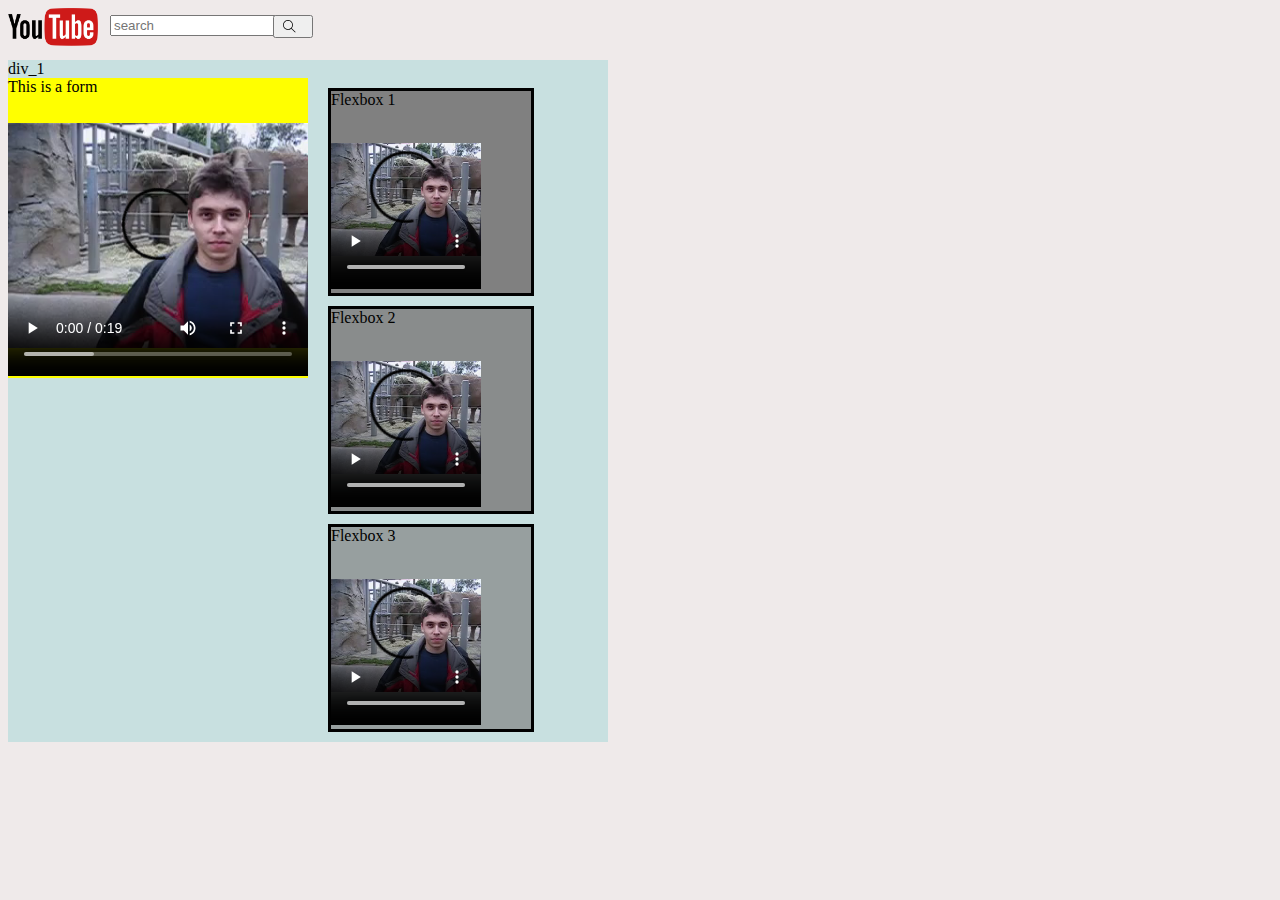
<file: starting-files/index.html>
<!--
  This is a starting index.html for your youtube clone, take the time necessary to follow the steps described in your Readme file or in the platform.
  Good luck !
-->
<!DOCTYPE html>
<html lang="en">
<head>
  <img src="Logo_of_YouTube_(2015-2017).svg.png">
  <input class="search" type="search" name="search" placeholder="search">
  <div class="div_5">
    <button id="search-icon-legacy" class="style-scope ytd-searchbox" aria-label="Search">
    <yt-icon class="style-scope ytd-searchbox"><!--css-build:shady--><!--css-build:shady--><yt-icon-shape class="style-scope yt-icon"><icon-shape class="yt-spec-icon-shape"><div style="width: 70%; height: 70%; fill: currentcolor;"><svg enable-background="new 0 0 24 24" height="24" viewBox="0 0 24 24" width="24" focusable="false" style="pointer-events: none; display: block; width: 100%; height: 100%;"><path d="m20.87 20.17-5.59-5.59C16.35 13.35 17 11.75 17 10c0-3.87-3.13-7-7-7s-7 3.13-7 7 3.13 7 7 7c1.75 0 3.35-.65 4.58-1.71l5.59 5.59.7-.71zM10 16c-3.31 0-6-2.69-6-6s2.69-6 6-6 6 2.69 6 6-2.69 6-6 6z"></path></svg></div></icon-shape></yt-icon-shape></yt-icon>
    <tp-yt-paper-tooltip prefix="" class="style-scope ytd-searchbox" role="tooltip" tabindex="-1" style="left: 601.375px; top: 62px;"><!--css-build:shady--><div id="tooltip" class="style-scope tp-yt-paper-tooltip hidden" style-target="tooltip">
      </div>
  </div>
  <link rel="stylesheet" href="youtube.css">
  <meta charset="UTF-8">
  <meta name="viewport" content="width=device-width, initial-scale=1.0">
</head>

<body>
  <div id="div_1">
    <div class_div2> div_1
      <form> This is a form
        <video width="300" height="280" controls>
          <source src="me-at-the-zoo.mp4" type="video/mp4">
        </video>

      </form>
  </div>


    <div class="flexbox-container">
            <div class="flexbox-item flexbox-item-1">Flexbox 1
              <video width="150" height="180" controls>
                <source src="me-at-the-zoo.mp4" type="video/mp4">
              </video>
            </div>
            <div class="flexbox-item flexbox-item-2">Flexbox 2
              <video width="150" height="180" controls>
                <source src="me-at-the-zoo.mp4" type="video/mp4">
              </video>
            </div> 
            <div class="flexbox-item flexbox-item-3">Flexbox 3
              <video width="150" height="180" controls>
                <source src="me-at-the-zoo.mp4" type="video/mp4">
              </video>
            </div>
        </div>
  </div>
</body>
</html>
</file>
<file: starting-files/youtube.css>
img{
    width: 90px;
    position: relative;
    left: 0px;
}
.search{
    position: absolute;
    top: 15px;
    left: 110px;
}
.style-scope ytd-searchbox{
    width: 10px;
    height: 5px;
}
.div_5{
    position: relative;
    left: 265px;
    top: -35px;
    height: 10px;
}
body {
    background-color: rgb(239, 234, 234);
    width: 600px;
}
head {
    background-color: blueviolet;
}
form{
    background-color: yellow;
    height: 300px;
    width: 300px;
    marg
}
#div_1{
    display: flex;
    background-color: rgb(200, 224, 224);
    width:600px;
}
.flexbox-item {
    width: 200px;
    margin: 10px;
    border: 3px solid;
    margin-left: 20px;
}
.flexbox-item-1 {
    min-height: 100px;
    background-color: gray;
    margin-top: 28px;
}
.flexbox-item-2 {
    min-height: 100px;
    background-color: rgba(128, 128, 128, 0.877);
}
.flexbox-item-3 {
    min-height: 100px;
    background-color: rgba(128, 128, 128, 0.674);
}
</file>
